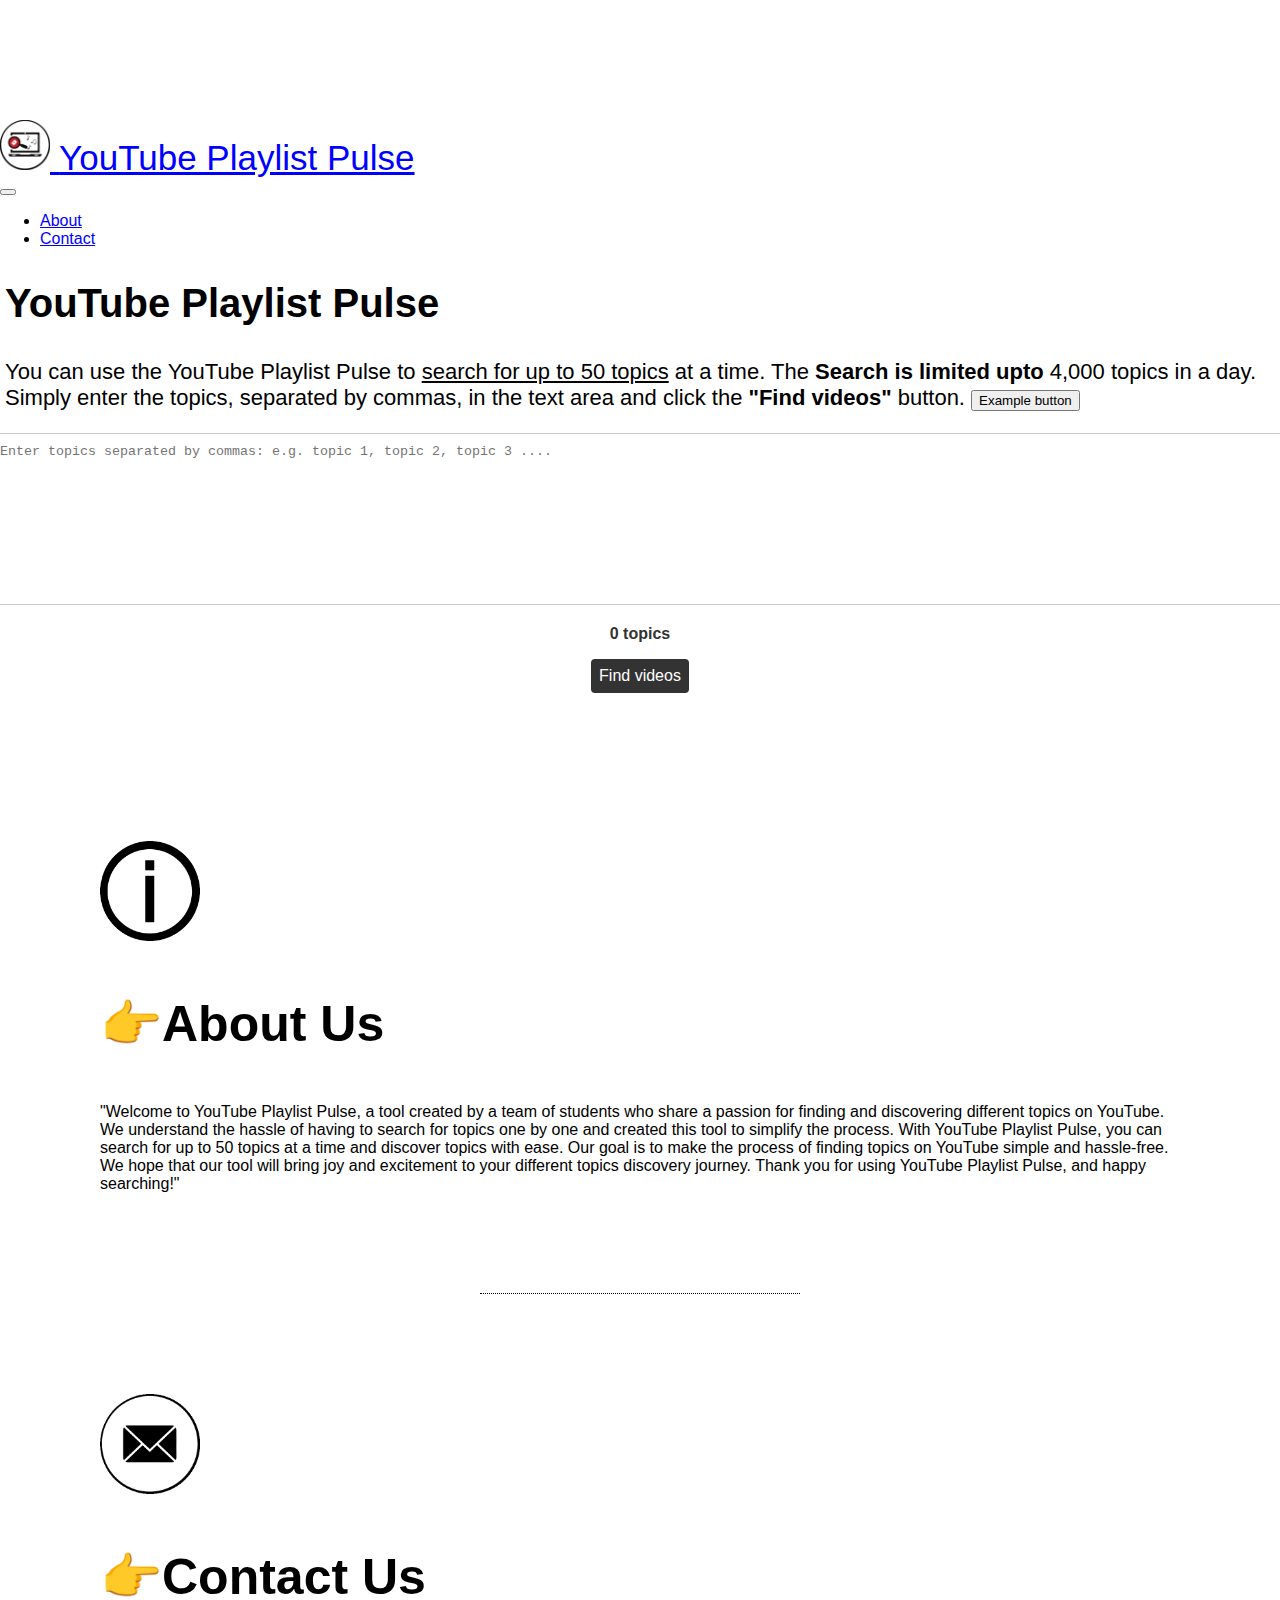
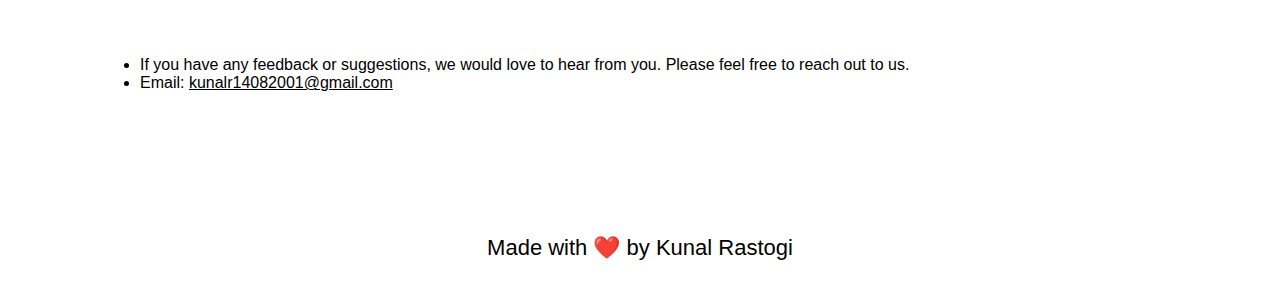
<file: index.html>
<!-- This is an HTML document -->
<!DOCTYPE html>
<html>

<head>
  <!-- The title of the webpage displayed in the browser -->
  <title>YouTube Playlist Pulse</title>
  <link rel="shortcut icon" href="favicon.png" type="image/x-icon">
  <!-- Character encoding for special characters -->
  <meta charset="UTF-8">
  <!-- Responsive design to fit different screen sizes -->
  <meta name="viewport" content="width=device-width, initial-scale=1.0">
  <link href="https://cdn.jsdelivr.net/npm/bootstrap@5.3.0-alpha3/dist/css/bootstrap.min.css" rel="stylesheet" integrity="sha384-KK94CHFLLe+nY2dmCWGMq91rCGa5gtU4mk92HdvYe+M/SXH301p5ILy+dN9+nJOZ" crossorigin="anonymous">
  <!-- Linking to the external CSS stylesheet -->
  <link rel="stylesheet" href="style.css">
</head>

<body>

  <nav class="navbar navbar-expand-lg navbar-dark bg-dark fixed-top">
    <div class="container-fluid">
      <!-- Logo on the left side -->
      <div>
        <a class="navbar-brand" href="/">
          <img src="logo.png" alt="Logo" width="50px" height="auto" class="d-inline-block align-text-top">
        </a>
        <!-- Brand name in the center -->
        <a class="navbar-brand mx-auto" href="#">YouTube Playlist Pulse</a>
      </div>
      <!-- Toggler button for small screens -->
      <button class="navbar-toggler" type="button" data-bs-toggle="collapse" data-bs-target="#navbarNav" aria-controls="navbarNav" aria-expanded="false" aria-label="Toggle navigation">
        <span class="navbar-toggler-icon"></span>
      </button>
      <!-- Links on the right side -->
      <div class="collapse navbar-collapse justify-content-end" id="navbarNav">
        <ul class="navbar-nav">
          <li class="nav-item">
            <a class="nav-link" href="#about">About</a>
          </li>
          <li class="nav-item">
            <a class="nav-link" href="#contact">Contact</a>
          </li>
        </ul>
      </div>
    </div>
  </nav>

  

  
  <div class="row align-items-md-stretch">
    <div class="col-md-6">
      <div class=" container h-75 p-5 rounded-3 desc">
        <h2 style="font-size: 40px;" >YouTube Playlist Pulse</h2>
        <p style="font-size: 22px;" >You can use the YouTube Playlist Pulse to <u>search for up to 50 topics</u> at a time. The <b>Search is limited upto</b> 4,000 topics in a day. Simply enter the topics, separated by commas, in the text area and click the <b>"Find videos"</b> button.
        <button class="btn btn-outline-light" type="button">Example button</button>
      </div>
    </div>
    <div class="col-md-6">
      <form onsubmit="findSongs(); return false;">
        <textarea id="songs" name="songs" rows="10" placeholder="Enter topics separated by commas: e.g. topic 1, topic 2, topic 3 ...." oninput="updateSongCount()"></textarea>
<span id="song-count">0 topics</span>
<script>
  function updateSongCount() {
    const songsTextArea = document.getElementById("songs");
    const songs = songsTextArea.value.split(",");
    const songCountLabel = document.getElementById("song-count");
    songCountLabel.textContent = `No. of topics: ${songs.length} topics${songs.length !== 1 ? "s" : ""}`;
  }
</script>

  
        <!-- Submit button for the form -->
    <input type="submit" value="Find videos">
  </form>
    </div>
  </div>
  <!-- User input form with a label and text area -->
  
  <!-- Ordered list to display the output of the search -->
  <ol class="output" id="output"></ol>
  <!-- Linking to the external JavaScript file -->
  <footer  class="bg-light py-3">
    <div class="container">
      <div class="row" class="text-center padd">
        <div class="text-center padd">
          <img class="about-img" src="about.png" alt="about">
          <h3 id="about" class="txt" >&#x1F449;About Us</h3>
          <p style="margin-bottom: 0px;" >"Welcome to YouTube Playlist Pulse, a tool created by a team of students who share a passion for finding and discovering different topics on YouTube. We understand the hassle of having to search for topics one by one and created this tool to simplify the process. With YouTube Playlist Pulse, you can search for up to 50 topics at a time and discover topics with ease.
            
            Our goal is to make the process of finding topics on YouTube simple and hassle-free. We hope that our tool will bring joy and excitement to your different topics discovery journey. 
           Thank you for using YouTube Playlist Pulse, and happy searching!"</p>
        </div>
        <div style="width: 25%; border-top: 1.5px dotted; border-bottom: 0px; border-left: 0px; border-right: 0px; margin: auto;"></div>
        <div class="text-center padd">
          <img class="contact-img" src="contact.png" alt="contact">
          <h3 id="contact" class="txt" >&#x1F449;Contact Us</h3>
          <ul class="list-unstyled">
            <li>If you have any feedback or suggestions, we would love to hear from you. Please feel free to reach out to us.</li>
            <li>Email: <u> kunalr14082001@gmail.com</u></li>
          </ul>
        </div>
      </div>
    </div>
  </footer>
  <footer style="display: flex; align-items: center; justify-content: center; height: 78.5px;" class="fixed-bottom bg-dark text-white p-3">
    <div style="font-size: 22px;" class="container-fluid text-center">
      Made with ❤️ by Kunal Rastogi
    </div>
  </footer>
  
  <script src="https://cdn.jsdelivr.net/npm/bootstrap@5.3.0-alpha3/dist/js/bootstrap.bundle.min.js" integrity="sha384-ENjdO4Dr2bkBIFxQpeoTz1HIcje39Wm4jDKdf19U8gI4ddQ3GYNS7NTKfAdVQSZe" crossorigin="anonymous"></script>
  <script src="script.js"></script>
</body>

</html>
</file>
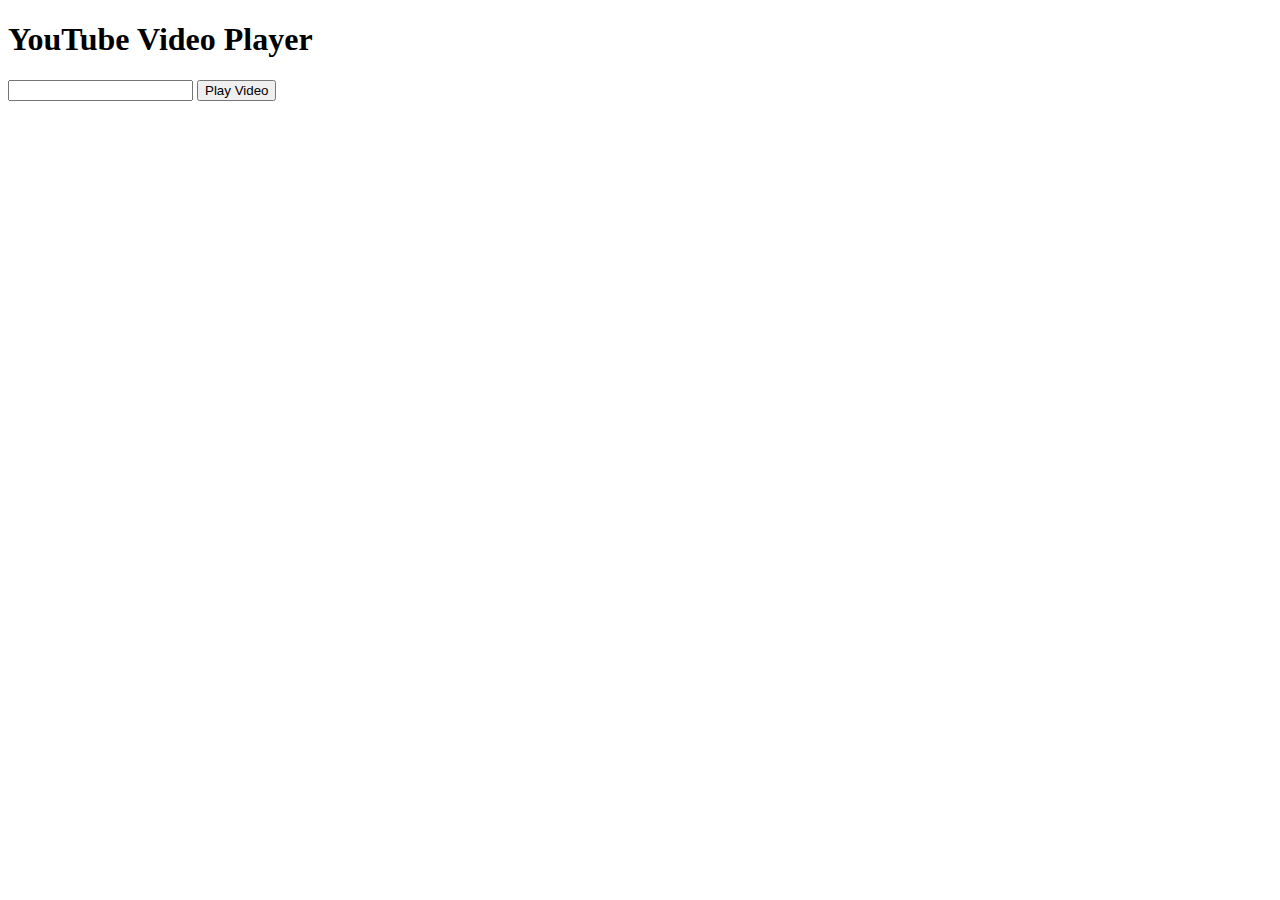
<file: player.html>
<!DOCTYPE html>
<html lang="en">
<head>
  <meta charset="UTF-8">
  <title>YouTube Video Player</title>
</head>
<body>
  <h1>YouTube Video Player</h1>
  <input type="text" id="video-url">
  <button onclick="playVideo()">Play Video</button>
  <div id="video-player"></div>

  <script>
    var videoPlayer = document.getElementById("video-player");
    var videoUrlInput = document.getElementById("video-url");

    function playVideo() {
      var videoUrl = videoUrlInput.value;
      var iframe = document.createElement("iframe");
      iframe.src = "https://www.youtube.com/embed/" + videoUrl;
      iframe.width = 560;
      iframe.height = 315;
      videoPlayer.appendChild(iframe);
    }
  </script>
</body>
</html>
</file>
<file: style.css>
/* Set the font family for the whole page to Arial or sans-serif */
body {
  font-family: Arial, sans-serif;
  margin: 0;
  padding: 0;
  margin-top: 120px;
}

.about-img {
  width: auto;
  height: 100px;
}

.contact-img {
  width: auto;
  height: 100px;
}


.navbar-brand {
  font-size: 35px;
  width: 40%;
}




#songs{
  margin-bottom: 20px;
}
/* Style for text area input */
textarea {
  width: 100%;
  padding: 10px;
  border: 1px solid #ccc;
  border-radius: 4px;
  resize: vertical;
  /* Allow vertical resizing */
}

/* Style for hyperlink */
a {
  color: blue;
  text-decoration: underline;
}

/* Style for a hyperlink with class "hyperlink" */
a.hyperlink {
  color: blue;
  text-decoration: underline;
}

/* Style for heading 1 */
h1 {
  margin: 0;
  padding: 1rem;
  background-color: #333;
  color: white;

  text-align: center;
}

/* Style for form */
form {
  display: flex;
  flex-direction: column;
  align-items: center;
}

/* Style for text input */
input[type="text"] {
  padding: 0.5rem;
  margin: 1rem;
  font-size: 1rem;
  border: 1px solid #ccc;
  border-radius: 4px;
  width: 100%;
  box-sizing: border-box;
}

/* Style for submit button */
input[type="submit"] {
  padding: 0.5rem;
  margin: 1rem;
  font-size: 1rem;
  border: none;
  border-radius: 4px;
  background-color: #333;
  color: white;
  cursor: pointer;
}

/* Style for output list */
.output {
  margin: 2rem;
  padding: 0;
  list-style: none;
}

/* Style for song elements in the list */
.song {
  display: flex;
  align-items: center;
  margin: 1rem 0;
  padding: 1rem;
  border: 1px solid #ccc;
  border-radius: 4px;
  box-sizing: border-box;
}

/* Style for heading 2 inside song element */
.song h2 {
  margin: 0;
  font-size: 1rem;
  font-weight: bold;
  margin-left: 1rem;
}

/* Style for hyperlink inside song element */
.song a {
  margin-left: 1rem;
  font-size: 0.8rem;
  color: #333;
  text-decoration: none;
  word-wrap: break-word;
  word-break: break-all;
  display: inline-block;
  background-color: #333;
  color: white;
  padding: 0.5rem;
  border-radius: 4px;
  text-align: center;
}

/* Style for image inside song element */
.song img {
  max-width: 100%;
  height: auto;
  margin-right: 1rem;
}

/* Style for song number inside song element */
.song-number {
  font-size: 1.5rem;
  font-weight: bold;
  margin-right: 1rem;
  display: inline-block;
  width: 40px;
}

/* Style for song title inside song element */
.song-title {
  flex: 1;
  font-size: 1rem;
  font-weight: bold;
  white-space: normal;
  overflow: hidden;
  text-overflow: ellipsis;
}

/* Style for song thumbnail image inside song element */
.song-thumbnail {
  display: inline-block;
  width: 60px;
  height: 60px;
  margin-left: 10px;
  background-image: url("thumbnail.png");
  background-size: cover;
  background-repeat: no-repeat;
  background-position: center;
}

/* Style for the "watch" button inside the song element */
.song-watch {
  display: inline-block;
  margin-left: 10px;
}

.txt{
  font-size: 50px;
}

.padd{
  padding: 100px;
}

.desc{
  margin: 5px;
}

#song-count {
  font-size: 16px;
  font-weight: bold;
  color: #333;
}
</file>
